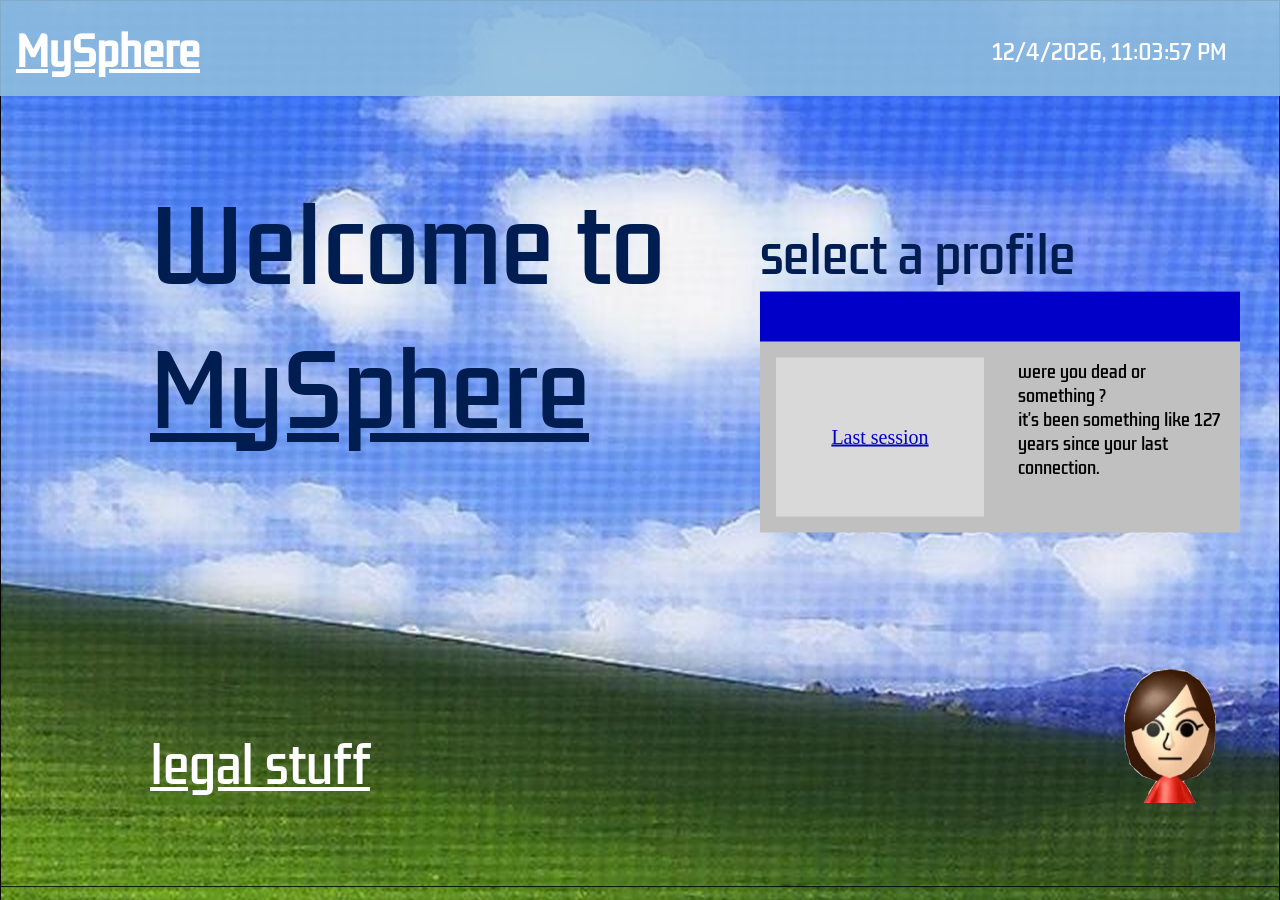
<file: index.html>
<!DOCTYPE html>
<html lang="en"> <!-- en mode english international girly-->
<head>
    <meta charset="UTF-8">
    <meta name="viewport" content="width=device-width, initial-scale=1.0">
    <title>MySphere</title>
    <link rel="stylesheet" href="styles/base.css">
    <link rel="stylesheet" href="style.css">
    <link rel="icon" type="image/x-icon" href="assets/icon_webp.webp">
    <meta name="description" content="Welcome back on MySphere ! Log into your account and keep updating your life with your friends...">
</head>
<body>
    <!-- La landing page de notre site -->
    <header>
        <h1 id="logo"><a href="index.html"> MySphere</a></h1>
        <p id="date">00:00:00 DD/MM/YY</p>
    </header>
    <div id="main">
        <div id="left">
            <div>
                <h2 class="titre">Welcome to <br><u>MySphere</u></h2>
            </div>
        </div>

        <div id="right">
            <div id="select-container">
                <h2 id="selection">select a profile</h2>
                <div class="popup">
                    <div class="header-popup"></div>
                    
                    <div id="content">
                        <div id="profile-select-window">
                            <h3 id="profil"><a href="blog/blog.html">Last session</a></h3>
                        </div>
                        <div id="profile-description">
                            <p> were you dead or something ? <br>it's been something like 127 years since your last connection.</p>
                        </div>
                    </div>
                </div>
            </div>
        </div>
    </div>
    <a id="legal" href="credit-page/credit.html">legal stuff</a>
    <a href="windows/windows.html"><img id="mii-image" src="assets/mii_webp.webp" alt="a mii image" >
    
    <script src ="scripts/date.js"></script>
</body>
</html>
</file>
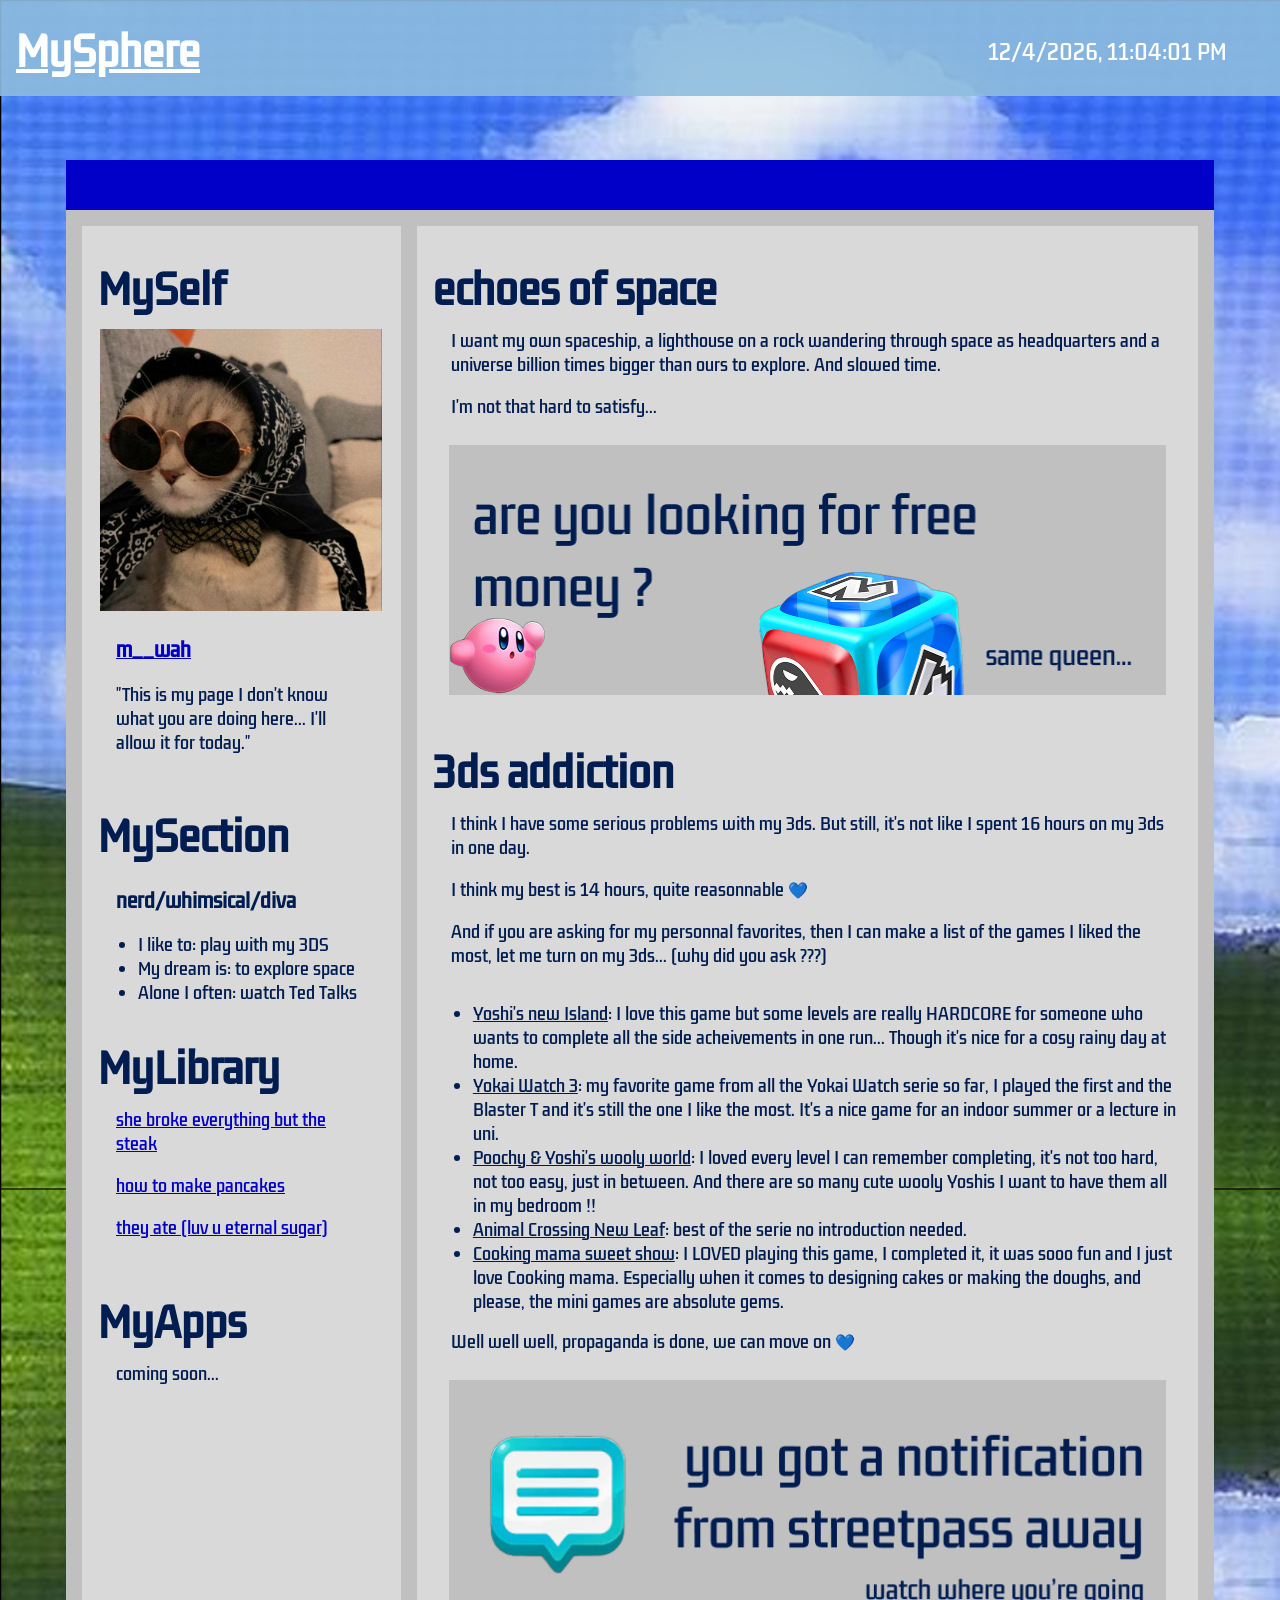
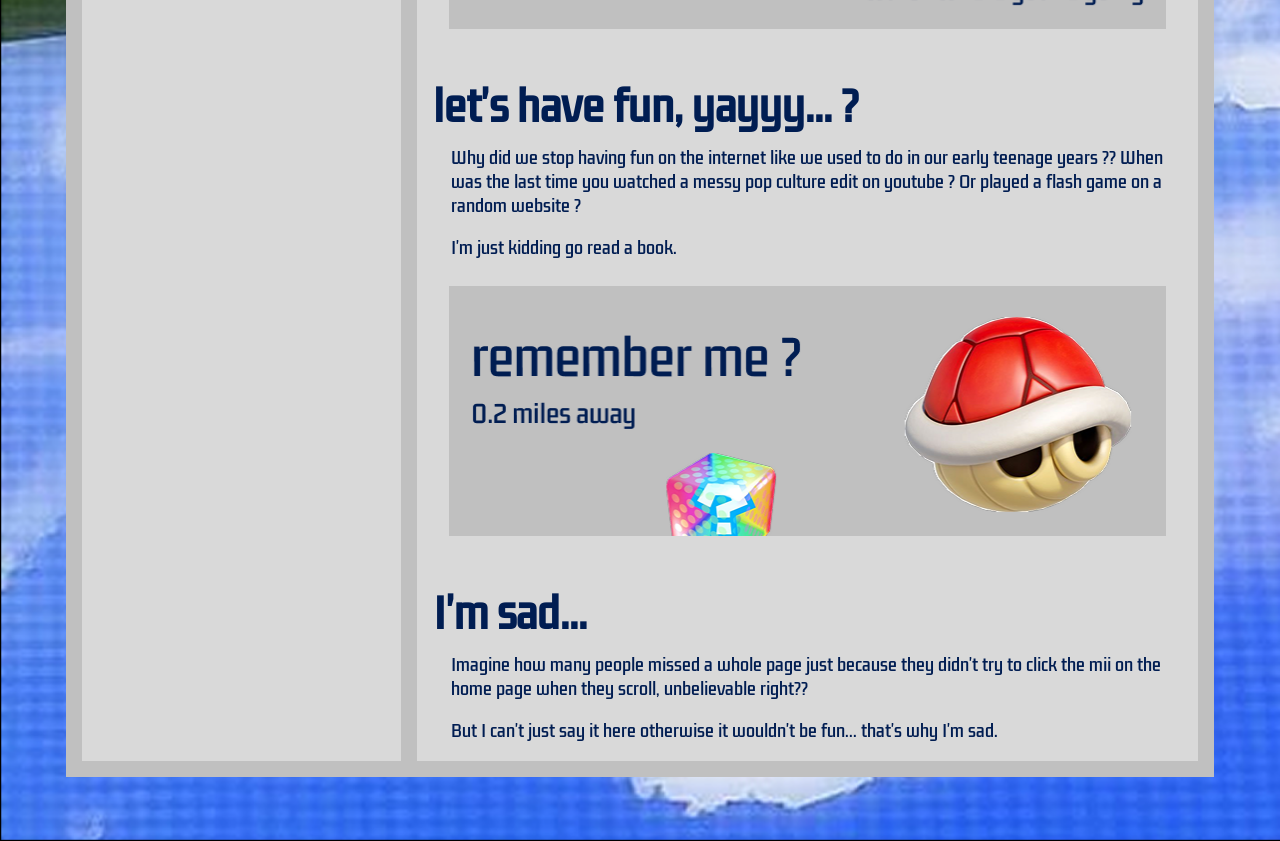
<file: blog/blog.html>
<!DOCTYPE html>
<html lang="en"> <!-- en mode english international girly-->
<head>
    <meta charset="UTF-8">
    <meta name="viewport" content="width=device-width, initial-scale=1.0">
    <title>MySphere</title>
    <link rel="stylesheet" href="../styles/base.css">
    <link rel="stylesheet" href="blog.css">
    <link rel="icon" type="image/x-icon" href="../assets/icon_webp.webp">
    <meta name="description" content="Welcome back on MySphere ! Log into your account and keep updating your life with your friends...">
</head>
<body>
    <!-- La page blog de notre site-->
    <header>
        <h1 id="logo"><a href="../index.html"> MySphere</a></h1>
        <p id="date">00:00:00 DD/MM/YY</p>
    </header>
    <div id="main-popup" class="popup">
        <div class="header-popup"></div>
        <div id="main">
            <div id="left">
                <div class="my" id="myself">
                    <h2>MySelf</h2>
                    <!-- ok on dodit -->
                    <img id="pp" src="../assets/blog/pp.png" alt="a cat wearing a headscarf">
                    <h3><a href="https://github.com/mh-wah">m__wah</a></h3>
                    <p>
                        "This is my page I don't know what you are doing here...
                        I'll allow it for today."
                    </p>
                </div>
                <div class="my" id="mysection">
                    <h2>MySection</h2>
                    <h3>nerd/whimsical/diva</h3> <!-- j'aimerais bien ajouter des liens à chaque titre -->
                    <ul>
                        <li>I like to: play with my 3DS</li>
                        <li>My dream is: to explore space</li>
                        <li>Alone I often: watch Ted Talks</li>
                    </ul>
                </div>
                <div class="my" id="mylibrary">
                    <h2>MyLibrary</h2>
                    <p><a href="https://www.youtube.com/watch?v=zxxCaw74ptk">she broke everything but the steak</a></p>
                    <p><a href="https://poki.com/fr/g/papas-pancakeria">how to make pancakes</a></p>
                    <p><a href="https://www.youtube.com/watch?v=aiSzt2y9N3E">they ate (luv u eternal sugar)</a></p>
                </div>
                <div class="my" id="myapps">
                    <h2>MyApps</h2>
                    <p>coming soon...</p>
                    <!--  -->
                    <!-- <div class="app" id="diary"></div>
                    <div class="app" id="music"></div>
                    <div class="app" id="album"></div> -->
                    <!--  -->
                </div>
            </div>
            <div id="right">
                <div class="content">
                    <h2>echoes of space</h2>
                    <p>
                        I want my own spaceship, a lighthouse on a rock wandering through space 
                        as headquarters and a universe billion times bigger than ours to explore. 
                        And slowed time.
                    </p>
                    <p>
                        I'm not that hard to satisfy...
                    </p>
                </div>
                <img class="pub" src="../assets/blog/commercial_1.png" alt="a commercial">
                <div class="content">
                    <h2>3ds addiction</h2>
                    <p>
                        I think I have some serious problems with my 3ds. But still, 
                        it's not like I spent 16 hours on my 3ds in one day.
                    </p>
                    <p>
                        I think my best is 14 hours, quite reasonnable 💙
                    </p>
                    <p>
                        And if you are asking for my personnal favorites, then I can make a 
                        list of the games I liked the most, let me turn on my 3ds... (why did you ask ???)
                    </p>
                    <ul>
                        <li>
                            <u>Yoshi's new Island</u>: I love this game but some levels are really HARDCORE for 
                            someone who wants to complete all the side acheivements in one run... Though 
                            it's nice for a cosy rainy day at home.
                        </li>
                        <li>
                            <u>Yokai Watch 3</u>: my favorite game from all the Yokai Watch serie so far, I 
                            played the first and the Blaster T and it's still the one I like the most.
                            It's a nice game for an indoor summer or a lecture in uni.
                        </li>
                        <li>
                            <u>Poochy & Yoshi's wooly world</u>: I loved every level I can remember completing, 
                            it's not too hard, not too easy, just in between. And there are so many cute 
                            wooly Yoshis I want to have them all in my bedroom !!
                        </li>
                        <li>
                            <u>Animal Crossing New Leaf</u>: best of the serie no introduction needed.
                        </li>
                        <li>
                            <u>Cooking mama sweet show</u>: I LOVED playing this game, I completed it, it was sooo 
                            fun and I just love Cooking mama. Especially when it comes to designing cakes 
                            or making the doughs, and please, the mini games are absolute gems.
                        </li>
                    </ul>
                    <p>Well well well, propaganda is done, we can move on 💙</p>
                </div>
                <img class="pub" src="../assets/blog/commercial_2.png" alt="a commercial">
                <div class="content">
                    <h2>let's have fun, yayyy... ?</h2>
                    <p>
                        Why did we stop having fun on the internet like we used to do in 
                        our early teenage years ?? When was the last time you watched a messy pop 
                        culture edit on youtube ? Or played a flash game on a random website ?
                    </p>
                    <p>
                        I'm just kidding go read a book.
                    </p>
                </div>
                <img class="pub" src="../assets/blog/commercial_3.png" alt="a commercial">
                <div class="content">
                    <h2>I'm sad...</h2>
                    <p>
                        Imagine how many people missed a whole page just because they didn't try 
                        to click the mii on the home page when they scroll, unbelievable right??
                    </p>
                    <p>
                        But I can't just say it here otherwise it wouldn't be fun... that's why I'm sad.
                    </p>
                </div>
            </div>
        </div>


    </div>

    <script src="../scripts/date.js"></script>
    <!-- <script src="cookies.js"></script> -->
</body>
</file>
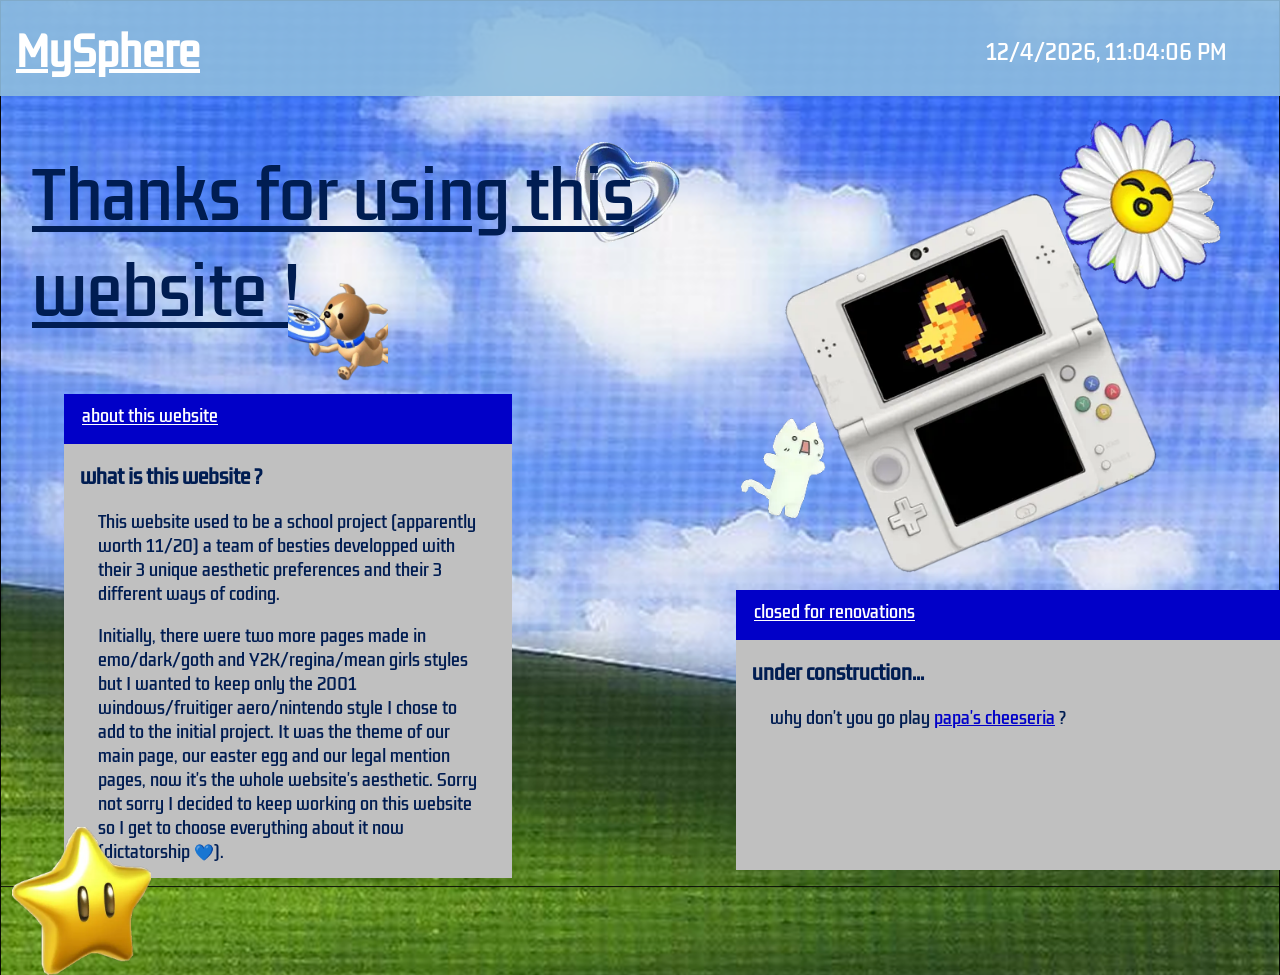
<file: credit-page/credit.html>
<!DOCTYPE html>
<html lang="en"> <!-- en mode english international girly-->
<head>
    <meta charset="UTF-8">
    <meta name="viewport" content="width=device-width, initial-scale=1.0">
    <title>MySphere</title>
    <link rel="stylesheet" href="../styles/base.css">
    <link rel="stylesheet" href="credit.css">
    <link rel="icon" type="image/x-icon" href="../assets/icon_webp.webp">
    <meta name="description" content="Welcome back on MySphere ! Log into your account and keep updating your life with your friends...">
</head>
<body>
    <header>
        <h1 id="logo"><a href="../index.html"> MySphere</a></h1>
        <p id="date">00:00:00 DD/MM/YY</p>
    </header>

    <div id="main">
        <div id="left">
            <div id="title-section">
                <h2>Thanks for using this website !</h2>
                <img id="heart" src="../assets/windows/heart_webp.webp" alt="a heart image that's giving Y2K">
                <img id="dog" src="../assets/windows/dog_webp.webp" alt="a dog with a frizbee">
                <img id="collage_phone" src="../assets/windows/collage_ds_webp.webp" alt="">
            </div>
        
            <div id="container">
                <div id="legal-section" class="popup">
                    <div class="header-popup">
                        <h2>about this website</h2>
                    </div>
                    <div class="content">
                        <h3>what is this website ?</h3>
                        <p>
                            This website used to be a school project (apparently worth 11/20) a team of besties 
                            developped with their 3 unique aesthetic preferences and their 3 different ways of 
                            coding.
                        </p>
                        <p>
                            Initially, there were two more pages made in emo/dark/goth and Y2K/regina/mean girls styles
                            but I wanted to keep only the 2001 windows/fruitiger aero/nintendo style I chose to add to the 
                            initial project. It was the theme of our main page, our easter egg and our legal mention pages, 
                            now it's the whole website's aesthetic. Sorry not sorry I decided to keep working on this website 
                            so I get to choose everything about it now (dictatorship 💙).
                        </p>

                        <h3>who contributed ?</h3>
                        <p>
                            Initially 3 people were working on this project when it was still a school work. 
                        </p>
                        <p>
                            A penguin lover also know for her addiction for <a href="https://play.google.com/store/apps/details?id=com.actgames.HelloKittyMDS&hl=fr">
                            Hello Kitty My Dream Store</a> (girl if you get to read this I really thinnk you need to 
                            reach out for some help).
                        </p>
                        <p>
                            A girl's girl girlypop who recently showed an alarming interest for first person shooting
                            games... I mean, I think it's cool and I hope it will make you more confident but Valorant 
                            is not therapy (with all due respect).
                            Also girl keep slaying pleaaaaaaaase you're a national treasure. 
                        </p>
                        <p>
                            And me ! What's fun about me is that I really want to explore space. I don't know if you ever 
                            wanted to drink a warm cup of tea in a ship wandering through space but I would love to.
                            And sorry you're not invited unless you bring your 3DS and a sweet drink (no sodas, I love them but 
                            they hurt my tummy).
                        </p>
                        <p>
                            And what's nice to know is that I alone continued to work on this project to submit it for 
                            <a href="">Flavortown</a> because I love to work at my own pace, when I want to and without 
                            a school deadline, I'm just a girl what do you mean you want me to make a project in 3 weeks ??
                        </p>

                        <h3>why the 2001 windows/fruitiger aero/nintendo aesthetic ?</h3>
                        <p>
                            It was what showed up on my Pinterest feed when we started the project.
                        </p>
                        <p>
                            jk !!
                        </p>
                        <p>
                            I feel like the 2001 aesthetic is really peaceful, it's an echo from a time when Internet 
                            used to be like a strange new land to explore, 3 softwares were enough to work and time 
                            almost seemed to stop when you turned you pc on.
                        </p>
                        <p>
                            Or at least that's what I imagine since I wasn't born in 2001.
                        </p>
                        <p>
                            I'm also a 3DS player (personnal favs: ACNL/Ocarina of time/Yokai Watch 3) and I love the fruitiger 
                            aero vibe, not the outfits though they're too... original for me (with love !).
                        </p>
                        <p>
                            Ughhh and remind me to buy a WiiU I have been wanting one for months, it's very likely I still didn't 
                            buy it by the time you read this btw.
                        </p>

                        <h3>some propaganda</h3>
                        <p>
                            free palestine, congo and sudan, watch Steven Universe, I don't get the 67 trend,
                            Labubus should stay in 2025, I think you can use curtains to create clothes and 
                            I'm a queer muslim and I love my religion, I just use blue hearts emojis here because
                            the website is mainly blue and I think people should stop use hearts of every color in
                            dms (but I accept, spread magic not hate but respectfully please use only the red or pink heart 
                            emoji you are confusing me or don't, do whatever you want queen just keep slaying) 💙
                        </p>
                    </div>
                </div>
                <img id="star" src="../assets/windows/star_webp.webp" alt="a mario kart star image">
            </div>

        </div>

        <div id="right">
            <img id="collage_pc" src="../assets/windows/collage_ds_webp.webp" alt="">
            
            <div class="popup" id="renovations">
                <img id="mii" src="../assets/mii_webp.webp" alt="a mii image">
                <div class="header-popup">
                    <h2>closed for renovations</h2>
                </div>
                <div class="content">
                    <h3>under construction...</h3>
                    <p>why don't you go play 
                        <a href="https://poki.com/en/g/papas-cheeseria">papa's cheeseria</a> ?</p>
                </div>
                <img id="sparkles" src="../assets/windows/sparkles_webp.webp" alt="a sparkle image">
            </div>

    </div>

    <script src="../scripts/date.js"></script>
</body>
</html>
</file>
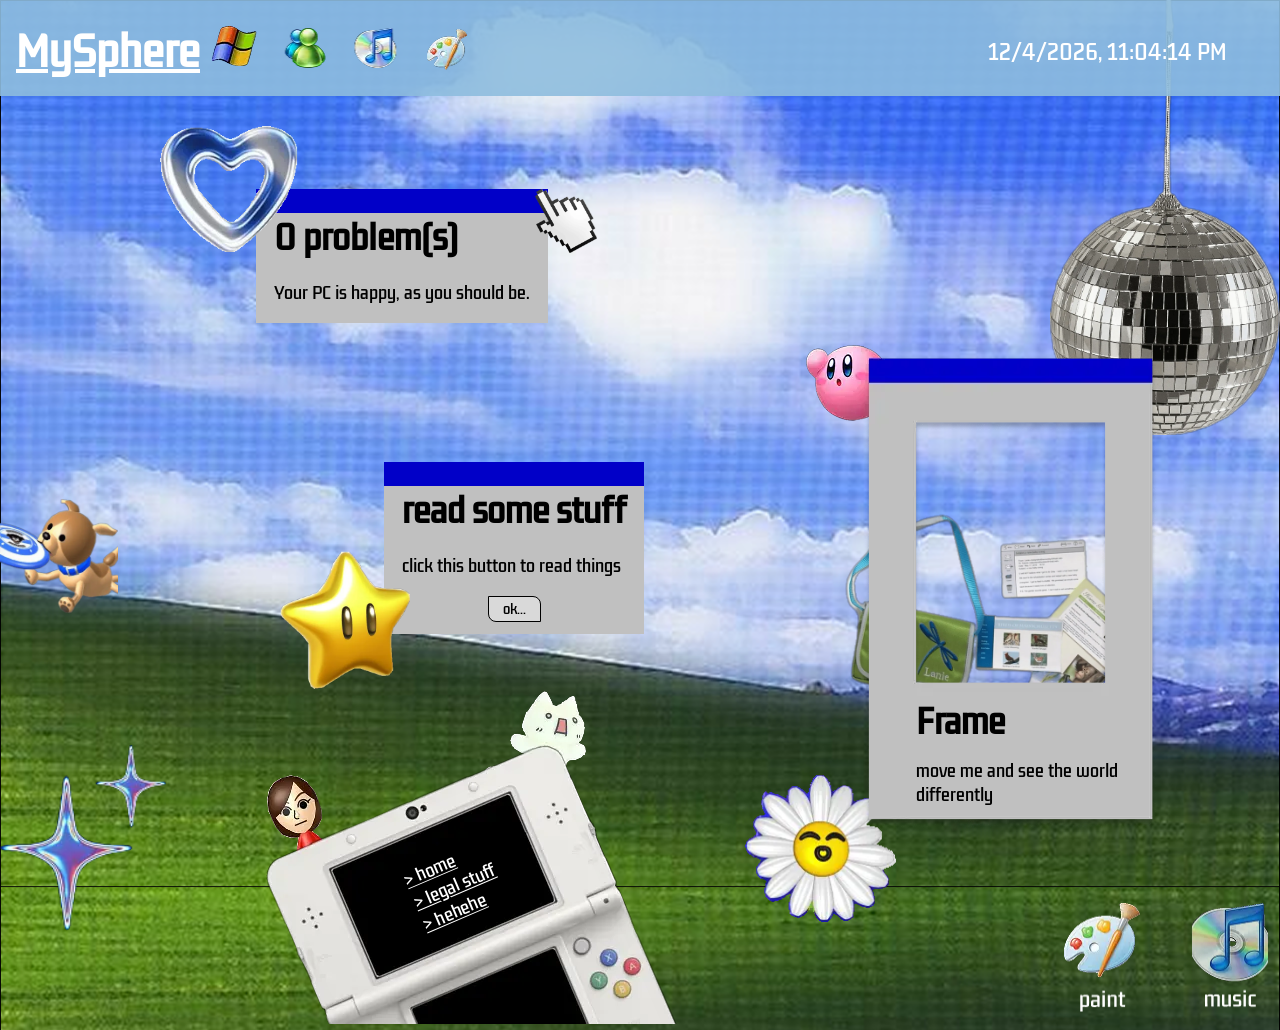
<file: windows/windows.html>
<!DOCTYPE html>
<html lang="en"> <!-- en mode english international girly-->
<head>
    <meta charset="UTF-8">
    <meta name="viewport" content="width=device-width, initial-scale=1.0">
    <title>MySphere</title>
    <link rel="stylesheet" href="../styles/base.css"> 
    <link rel="stylesheet" href="windows.css">
    <link rel="icon" type="image/x-icon" href="../assets/icon_webp.webp">
    <meta name="description" content="Welcome back on MySphere ! Log into your account and keep updating your life with your friends...">
</head>
<body>
    <header>
            <h1 id="logo"><a href="../index.html"> MySphere</h1></a>        
            <p id="date">00:00:00 DD/MM/YY</p>
            <img id="icons" src="../assets/windows/icons_webp.webp" alt="icons">
    </header>
    <div id="container-content-pc">
        <div id="container-popup">
            <img id="heart" src="../assets/windows/heart_webp.webp" alt="a heart image">
            <img id="cursor" src="../assets/windows/mouse_webp.webp" alt="a cursor-looking image">

            <div class="popup">
                <div class="header-popup"></div>
                    <h1>0 problem(s)</h1>
                    <p>Your PC is happy, as you should be.</p>
            </div>
        </div>

        <div id="frame">
            <img src="../assets/windows/frame_webp.webp" alt="the frame">
            <div id="text">
                <h1>Frame</h1>
                <p>move me and see the world differently</p>
            </div>
        </div>

        <div id="container-review">
            <div class="popup" id="review">
                <div class="header-popup"></div>
                    <h1>read some stuff</h1>
                    <p>click this button to read things</p>
                    <button onclick="window.location.href='../credit-page/credit.html'">ok...</button>
            </div>
            <img id="star" src="../assets/windows/star_webp.webp" alt="an image of a mario kart star">
        </div>

        <img id="flower" src="../assets/windows/flower_webp.webp" alt="a happy flower image">
        <img id="dog" src="../assets//windows/dog_webp.webp" alt="a dog image">
        <img id="sparkles" src="../assets/windows/sparkles_webp.webp" alt="an image of sparkles">
        <img id="mess" src="../assets/windows/stuff_webp.webp" alt="an image of messy stuff including browser screenshots, a green crossbody bag, letters and notebooks">
        <img id="disco" src="../assets/windows/boule_webp.webp" alt="a disco ball image">
        <img id="apps" src="../assets/windows/apps_webp.webp" alt="an image of two apps icons">

        <div id="ds">
            <img id="ds-img-pc" src="../assets/windows/3DS_2_webp.webp" alt="an image of a 3DS with a cat in panick and a mii staring at your soul">
            <img id="ds-img-phone" src="../assets/windows/3DS_phone.png" alt="an image of a 3DS with a cat in panick and a mii staring at your soul">
            

            <p id="links">
                <a class="legal" href="../index.html">> home</a>
                <a class="legal" href="../credit-page/credit.html">> legal stuff</a>
                <a class="legal" href="https://www.youtube.com/watch?v=LRHVZh_UmKw">> hehehe</a>
            </p>
        </div>
    </div>

    <!-- Version mobile -->
    <div id="container-content-phone">
        <div id="ds">
            <img id="ds-img-pc" src="../assets/windows/3DS_2_webp.webp" alt="an image of a 3DS with a cat in panick and a mii staring at your soul">
            <img id="ds-img-phone" src="../assets/windows/3DS_phone.png" alt="an image of a 3DS with a cat in panick and a mii staring at your soul">
            <p id="links">
                <a class="legal" href="../index.html">> home</a>
                <a class="legal" href="../credit-page/credit.html">> legal stuff</a>
                <a class="legal" href="https://www.youtube.com/watch?v=LRHVZh_UmKw">> hehehe</a>
            </p>
            <img id="disco" src="../assets/windows/boule_webp.webp" alt="a disco ball image">

        </div>
        <img id="sparkles" src="../assets/windows/sparkles_webp.webp" alt="an image of sparkles">

        <div id="frame">
            <img id="frame_img" src="../assets/windows/frame_webp.webp" alt="the frame">
            <div id="text">
                <h1>Frame</h1>
                <p>do you like the view ?</p>
            </div>
            <img id="mess" src="../assets/windows/stuff_webp.webp" alt="an image of messy stuff including browser screenshots, a green crossbody bag, letters and notebooks">
        </div>
        <img id="dog" src="../assets//windows/dog_webp.webp" alt="a dog image">

    
        <div id="container-popup">
            <img id="heart" src="../assets/windows/heart_webp.webp" alt="a heart image">
            <img id="cursor" src="../assets/windows/mouse_webp.webp" alt="a cursor-looking image">

            <div class="popup">
                <div class="header-popup"></div>
                    <h1>0 problem(s)</h1>
                    <p>Your PC is happy, as you should be.</p>
            </div>
        </div>


        <div id="container-review">
            <div class="popup" id="review">
                <div class="header-popup"></div>
                    <h1>read some stuff</h1>
                    <p>click this button to read things</p>
                    <button onclick="window.location.href='../credit-page/credit.html'">ok...</button>
            </div>
            <img id="star" src="../assets/windows/star_webp.webp" alt="an image of a mario kart star">
        </div>

        <div id="bottom-page">
            <img id="flower" src="../assets/windows/flower_webp.webp" alt="a happy flower image">
            <img id="apps" src="../assets/windows/apps_webp.webp" alt="an image of two apps icons">
        </div>
        
    </div>
    <script src ="../scripts/date.js"></script>
    <script src="../scripts/drag.js"></script>
</body>
</html>
</file>
<file: styles/base.css>
/*
Le fichier que tout les HTMLs utiliseront comme css, il servira à dresser la base de notre site
*/
header {
    display: flex;
    justify-content: space-between;
    position: sticky;
    padding: 10px 16px;
    width: calc(100% - 32px);
    height: 76px;
    overflow-x: hidden;
    top: 0;
    background: rgba(142, 189, 222, 0.90);
    font-family: "Kdam Thmor Pro";
    color: #FFF;
    font-size: 20px;
    font-style: normal;
    font-weight: 400;
    line-height: 150%;
    text-decoration-style: solid;
    z-index: 100;
}

a {
    color: #0100C8;
}

a:visited {
    color: #0100C8;
}

a:hover {
    color: #FFF;
}

header a, header a:visited {
    color: #FFF;
}

img {
    user-select: none;
}

#date {
    position: absolute;
    top: 38px;
    right: 35px;
    padding: 0 18px 18px;
    margin: 0;
}

#main {
    display: flex;
    justify-content: space-between;
}

.popup {
    background-color: #c0c0c0;
    max-width: fit-content;
    max-height: fit-content;  
}

.popup p {
    width: fit-content;
}

.popup h1, .popup p {
    padding: 0 18px 18px;
    margin: 0;
}

.header-popup {
    background-color: #0100C8;
    height: 50px;
    width: 100%;
}

.header-popup h2{
    font-size: 16px;
    font-weight: normal;
    margin: 0;
    padding: 10px 18px;
    color: #FFF;
    text-decoration: underline #FFF 1px solid;
    text-decoration-skip-ink: auto;
}

/* Un peu la flemmme d'avoir une barre de scroll bad moche */
::-webkit-scrollbar, ::-webkit-scrollbar-button, ::-webkit-scrollbar-corner, 
::-webkit-scrollbar-thumb, ::-webkit-scrollbar-track, ::-webkit-scrollbar-track-piece {
    appearance: none;
    width: 0;
}
</file>
<file: style.css>
@import url('https://fonts.googleapis.com/css2?family=Kdam+Thmor+Pro&display=swap');
html {
    font-size: 16px;
}

body {
    position: relative;
    margin: 0;
    padding: 0;
    overflow: auto;
    background-image: url("assets/wallpaper.png");
    background-repeat: no-repeat;
    background-size: cover;
}

#mii-image {
    position: absolute;
    right: 5%;
    bottom: 0;
    width: 92px;
    height: 134px;
    overflow-x: hidden;
}

header a:visited {
    color: #FFF;
}

#left {
    width: 60%;
}

.titre {
    margin-left: 150px;
    margin-bottom: 240px;
    color: #001D52;
    font-family: "Kdam Thmor Pro";
    font-size: 6rem;
    font-weight: normal;
    line-height: 150%;
}

#right {
    width: 40%;
    padding: 40px;
}

#select-container {
    display: block;
    margin-top: 50%;
    transform: translateY(-50%);
}

#selection {
    color: #001D52;
    font-family: "Kdam Thmor Pro";
    font-size: 3rem;
    font-weight: normal;
    line-height: 72px;
    margin: 0;
    padding: 0;
}

#content {
    display: flex;
}

#profile-description{
    font-family: "Kdam Thmor Pro";
    font-size: 1rem;
    width: 50%;
}

.popup p {
    padding: 18px;
}

#profile-select-window {
    background-color: #D9D9D9;
    text-align: center;
    width: calc(50% - 32px);
    height: calc(100% - 32px);
    margin: 16px;
}

#profil{
    font-size: 1.25rem;
    font-weight: normal;
    padding: 48px 0;
}

button {
    width: 35px;
}

#legal{
    color: #FFF;
    font-family: "Kdam Thmor Pro";
    font-size: 3rem;
    text-decoration-line: underline;
    margin-left: 150px;
}

/* telephone (≤ 600px) */
@media screen and (max-width: 600px) {
    body {
        background-image: url("assets/wallpaper_phone_webp.png");
        min-width: 100%;
        background-repeat: repeat;
        background-size: 100%;
    }
    
    header {
        flex-direction: column;
        align-items: center;
        height: fit-content;
        width: 100%;
        padding: 12px 0;
        text-align: center;
    }

    #date {
        position: static;
        margin-top: 6px;
    }

    #main {
        flex-wrap: wrap;
    }
 
    #right, #left {
        width: 100%;
        margin: 40px 0;
    }

    #left {
        margin-left: 10%;
    }

    .popup {
        margin: auto;
    }

    .popup p {
        padding: 0 0 18px;
    }

    .titre {
        font-size: 3rem;
        margin: 0;
    }

    #selection {
        font-size: 2rem;
        margin-left: 16px;
    }

    #select-container {
        margin-top: 0;
        transform: none;
    }

    /* .popup {
        width: 95%;
        height: auto;
    } */

    #content {
        display: block;
    }
    
    #profile-description {
        width: calc(100% - 32px);
        margin-left: 20px;
        font-size: 0.875rem;
        line-height: 20px;
    }

    #profile-select-window {
        width: calc(100% - 32px); 
        margin: 0 16px;
    }

    #legal {
        font-size: 2rem;
        margin-left: 10%;
    }
}
</file>
<file: blog/blog.css>
@import url('https://fonts.googleapis.com/css2?family=Kdam+Thmor+Pro&display=swap');
html {
    font-size: 16px;
}

body {
    position: relative;
    font-family: "Kdam Thmor Pro";
    font-weight: 400;
    color: #001D52;
    margin: 0;
    background-image: url("../assets/wallpaper.png");
    background-repeat: no-repeat;
    background-size: cover;
    overflow-y: auto;
    overflow-x: hidden;
}

#main {
    display: grid;
    grid-template-columns: 30% 70%;
    grid-template-areas: "left" "right";
    height: fit-content;
    padding: 16px;
}

#main-popup {
    width: calc(100% - 32px - 100px);
    margin: 64px auto;
}

#left {
    grid-area: "left";
    background-color: #D9D9D9;
    margin-right: 16px;
    padding: 0 16px;
}

h2 {
    font-size: 2.5rem;
    margin-bottom: 0.5rem;
}

#left h3, p {
    margin-left: 18px;
}

.my {
    width: 100%;
}

#pp {
    width: 282px;
    height: 282px;
    margin: 0 calc((100% - 282px) / 2);
}

#right {
    grid-area: "right";
    background-color: #D9D9D9;
    padding: 0 16px;
}

.pub {
    width: calc(100% - 32px);
    margin: 8px 16px;
}

a:hover {
    color: #001D52;
}

@media screen and (max-width: 600px) {
    html {
        font-size: 12px;
    }
    body {
        background-image: url("../assets/wallpaper_phone_webp.png");
        min-width: 100%;
        background-repeat: repeat;
        background-size: 100%;
    }

    header {
        flex-direction: column;
        align-items: center;
        height: fit-content;
        width: 100%;
        padding: 12px 0;
        text-align: center;
    }

    #date {
        position: static;
        margin-top: 6px;
    }

    #main-popup {
        width: calc(100% - 48px);
        margin: 32px 24px;
    }

    #main {
        display: flex;
        flex-direction: column;
    }

    #left {
        margin-right: 0;
        margin-bottom: 16px;
    }

    #pp {
        width: calc(100% - 24px);
        height: calc(100% - 24px);
        padding: 0 12px;
        margin: 0;
    }

    .pub {
        width: 100%;
        margin: 0;
    }
}
</file>
<file: credit-page/credit.css>
@import url('https://fonts.googleapis.com/css2?family=Kdam+Thmor+Pro&display=swap');
body {
    color: #001D52;
    font-family: "Kdam Thmor Pro";
    margin: 0;
    background-image: url("../assets/wallpaper.png");
    background-repeat: no-repeat;
    background-size: cover;
}

#logo { 
    text-decoration-line: underline;
}

#main {
    display: flex;
}

#left, #right {
    margin: 0 32px;
}

#left {
    width: 60%;
}

#right {
    width: 40%;
}

#right img {
    max-width: 100%;
}

#sparkles {
    position: absolute;
    left: -20%;
    bottom: -20%;
    width: 101px;
    height: 122px;
}

#mii {
    position: absolute;
    top: 0;
    right: 0;
    width: 52px;
    height: 75px;
    transform: translate(0, -100%);
}

h2 {
    color: #001D52;
    font-family: "Kdam Thmor Pro";
    font-size: 4rem;
    font-style: normal;
    font-weight: 400;
    line-height: 150%;
    text-decoration-line: underline;
    text-decoration-style: solid;
    text-decoration-skip-ink: auto;
    text-decoration-thickness: auto;
    text-underline-offset: auto;
    text-underline-position: from-font;

}

#title-section {
    position: relative;
}

#heart {
    position: absolute;
    top: 0;
    right: 0;
    z-index: -1;

    width: 105px;
    height: 96px;
    transform: rotate(22deg);
}

#dog {
    position: absolute;
    bottom: -40px;
    left: 40%;
    width: 100px;
    height: 98px;
}

#legal-section {
    margin: auto 32px;
    padding: 0;
    max-width: 70%;
    max-height: 500px;
}

#renovations {
    min-width: 560px; 
    min-height: 280px;
}

.content {
    padding: 0px 16px 20px;
    overflow-y: scroll;
    max-height: calc(450px - 36px);
}

#container  {
    position: relative;
}

#star {
    position: absolute;
    bottom: -20%;
    left: -20px;
    width: 139px;
    height: 148px;
    z-index: 1;
}

#collage_phone {
    display: none;
}

/* telephone (≤ 600px)  */
@media screen and (max-width: 600px) {
    html {
        font-size: 12px;
    }
    body {
        background-image: url("../assets/wallpaper_phone_webp.png");
        min-width: 100%;
        background-repeat: repeat;
        background-size: 100%;
    }

    header {
        flex-direction: column;
        align-items: center;
        height: fit-content;
        width: 100%;
        padding: 12px 0;
        text-align: center;
    }

    #date {
        position: static;
        margin-top: 6px;
    }

    #collage_phone {
        display: block;
        width: 247px;
        height: 245px;
        position: absolute;
        top: 120px;
        z-index: -1;
    }

    #collage_pc {
        display: none;
    }

    #title-section {
        min-height: fit-content;
        margin: 0 0 120px 16px;
        width: calc(100% - 16px);
    }

    #heart {
        transform: none;
    }

    #dog {
        position: absolute;
        left: unset;
        right: 0;
        bottom: unset;
        transform: scaleX(-1);
    }

    #main {
        display: flex;
        flex-direction: column;
    }

    #left, #right {
        width: 100%;
        min-height: fit-content;
        margin-left: 0;
    }

    #left {
        margin-bottom: 120px;
    }


    #renovations {
        min-width: 40%; 
        min-height: 150px;
        margin: 0 auto 100px;
    }

    #legal-section {
        min-width: calc(100% - 64px);
    }
}
</file>
<file: windows/windows.css>
@import url('https://fonts.googleapis.com/css2?family=Kdam+Thmor+Pro&display=swap');
body {
    position: relative;
    font-family: "Kdam Thmor Pro";
    font-weight: 400;
    color: #000000;
    margin: 0;
    height: 1024px;
    background-image: url("../assets/wallpaper.png");
    background-repeat: no-repeat;
    background-size: cover;
    overflow-y: auto;
    overflow-x: hidden;
}

header a:visited {
  color: #FFF;
}

header {
    justify-content: unset;
}

#icons {
    width: 256px;
    height: 44px;
    margin: auto 12px;
}

#logo { 
    text-decoration-line: underline;
}

#container-content-pc {
    width: 100%;
    height: calc(100% - 96px);
}

#container-content-phone {
    display: none;
}

.header-popup {
    height: 24px;
}

#ds {
    position: absolute;
    width: 442px;
    height: 346px;
    bottom: 0;
    left: 20%;
}

#links {
    position: absolute;
    top: 45%;
    left: 35%;
    display: flex;
    transform: rotate(-23.179deg);
    flex-direction: column;
    justify-content: center;
}
#links a {
    display: block;
    color: #FFF;
}

#links a:hover {
    color: #FFF;
}

#links a:visited {
    color: #FFF;
}

#dog {
    width: 118px;
    height: 115px;
    position: absolute;
    bottom: 40%;
    left: 0;
}

#apps {
    width: 204px;
    height: 109px;
    position: absolute;
    bottom: 0;
    right: 0;
    padding: 12px;
}

#sparkles {
    width: 167px;
    height: 186px;
    position: absolute;
    bottom: 0;
    left: 0;
    transform: translateY(-50%);
}

#heart {
    width: 137px;
    height: 126px;
    position: absolute;
    top: 0;
    left: 0;
    transform: translate(-70%, -50%);
    z-index: 1;
}

#cursor {
    width: 62px;
    height: 64px;
    position: absolute;
    top: 0;
    right: 0;
    transform: translate(50%, 0);
}

#mess {
    width: 309px;
    height: 267px;
    position: absolute;
    right: 10%;
    top: 50%;
}

#flower {
    width: 151px;
    height: 147px;
    position: absolute;
    bottom: 10%;
    right: 30%;
}

#disco {
    width: 230px;
    height: 435px;
    position: absolute;
    top: 0;
    right: 0;
    z-index: -1;
}

#container-popup {
    position: relative;
    max-width: 310px;
    max-height: 150px;
    top: 10%;
    left: 20%;
}

#frame {
    width: 347px;
    height: 475px;
    z-index: 2;
    position: absolute;
    right: 10%;
    bottom: 20%;
}

#text {
    position: absolute;
    bottom: 0%;
    padding-left: 111px;
}

#text * {
    padding: 0 0 12px;
    margin: 0;
}

#container-review {
    position: relative;
    left: 30%;
    top: 25%;
    width: fit-content;
}

#review {
    text-align: center;
}

button {
    margin-bottom: 12px;
    padding: 2px 14px;
    border: 1px solid #000;
    color: #000;
    background-color: #D9D9D9;
    font-family: "Kdam Thmor Pro";
    border-radius: 0 8px;
}

#star {
    width: 129px;
    height: 137px;
    position: absolute;
    bottom: 0;
    left: 0;
    transform: translate(-80%, 40%);
}

.legal{
    color: #FFF;
    text-decoration-line: underline;
    text-decoration-style: solid;
    text-underline-position: from-font;
}

#ds-img-phone {
    display: none;
}

/* telephone (≤ 600px)  */
@media screen and (max-width: 600px) {
    html {
        font-size: 12px;
    }
    body {
        background-image: url("../assets/wallpaper_phone_webp.png");
        min-width: 100%;
        background-repeat: repeat;
        background-size: 100%;
    }

    header {
        flex-direction: column;
        align-items: center;
        height: fit-content;
        width: 100%;
        padding: 12px 0;
        text-align: center;
    }

    #date {
        position: static;
        margin-top: 6px;
    }

    #container-content-pc {
        display: none;
    }

    #container-content-phone {
        width: 100%;
        height: fit-content;
        display: flex;
        flex-direction: column;
        position: relative;
    }

    #ds-img-pc {
        display: none;
    }

    #ds-img-phone {
        display: unset;
    }

    #ds {
        position: relative;
        bottom: unset;
        left: 0;
        height: fit-content;
        width: fit-content;
    }

    #links {
        justify-content: unset;
        left: 20%;
        top: 60%;
    }

    #disco {
        width: 128px;
        height: 241px;
        right: unset;
        top: 420px;
        left: 200px;
    }

    #sparkles {
        width: 122px;
        height: 148px;
        transform: none;
        top: 80px;
        right: 0;
        bottom: unset;
        left: unset;
    }

    #frame {
        position: relative;
        width: fit-content;
        height: 327px;
        right: unset;
        left: 40%;
        bottom: unset;
    }

    #frame_img {
        width: 220px;
        height: 327px;
        z-index: 1;
    }

    #text {
        padding-left: 70px;
        padding-bottom: 20px;
        font-size: 60%;
        z-index: 2;
    }

    #mess {
        position: absolute;
        width: 233px;
        height: 233px;
        top: unset;
        z-index: -1;
    }

    #container-popup {
        width: fit-content;
        min-height: fit-content;
        margin: 40px 0;
    }

    #container-review {
        width: fit-content;
    }

    #bottom-page {
        display: flex;
        justify-content: space-between;
        height: fit-content;
        margin: 60px 0;
    }

    #flower, #apps {
        position: unset;
    }
}
</file>
